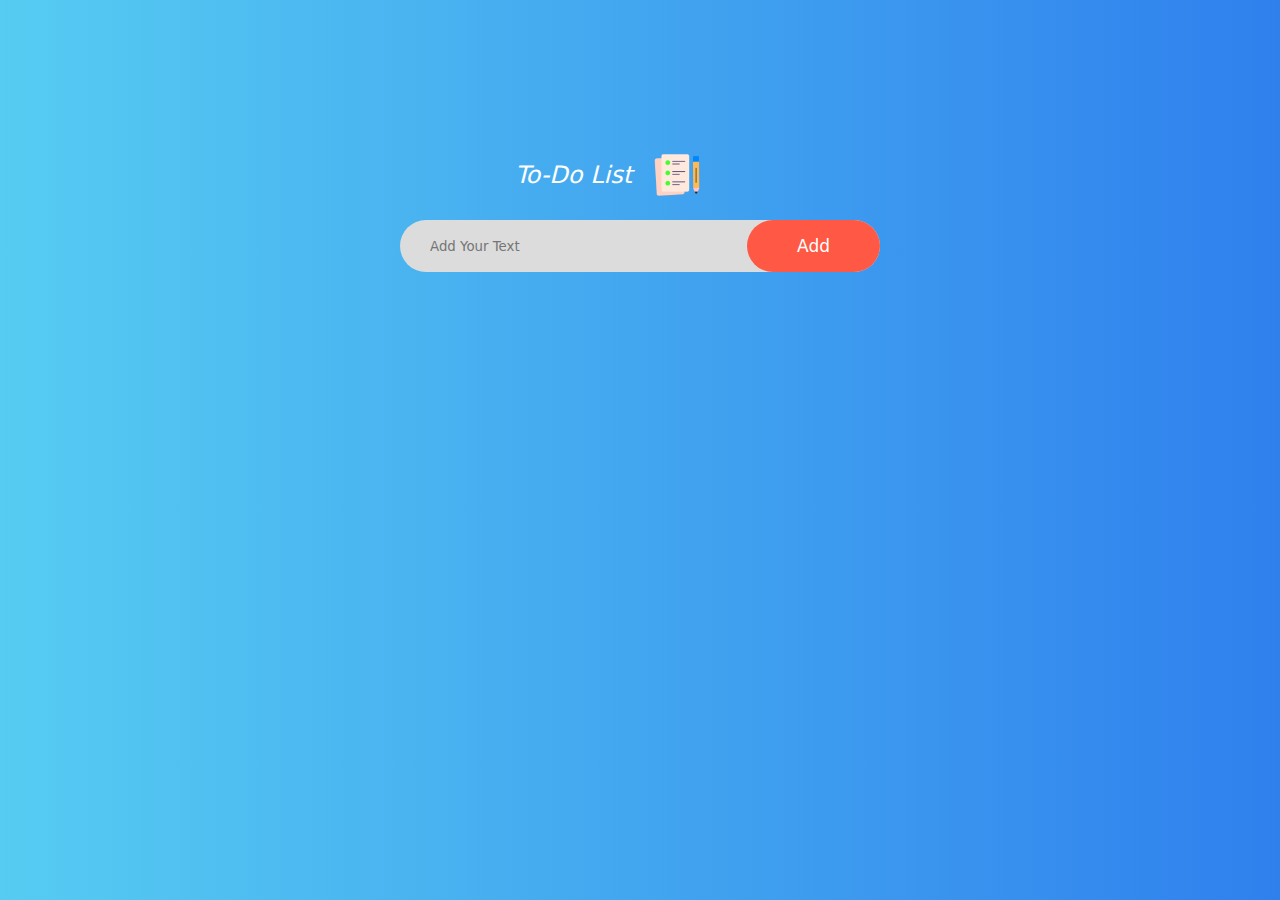
<file: todolist/index.html>
<!DOCTYPE html>
<html lang="en">
<head>
    <meta charset="UTF-8">
    <meta name="viewport" content="width=device-width, initial-scale=1.0">
    <title>To-Do list</title>
    <link rel="stylesheet" href="style.css">
</head>
<body>
    <div class="container">
<div class="todoapp">
    <h2>To-Do List <img src="./images/icon.png" alt="img"></h2>
    <div class="row">
        <input type="text" id="input-box" placeholder="Add Your Text" >
        <button onclick="addTask()">Add</button>
    </div>
    <ul id="list-container">
   <!-- <li class="checked">Task1</li>
        <li>Task2</li>
        <li>Task3</li>
    </ul> -->
</div>
    </div>
    <script src="script.js"></script>
</body>
</html>
</file>
<file: todolist/style.css>
*{
    margin: 0;
    padding: 0;
    font-family: system-ui, -apple-system, BlinkMacSystemFont, 'Segoe UI', Roboto, Oxygen, Ubuntu, Cantarell, 'Open Sans', 'Helvetica Neue', sans-serif;
    box-sizing: border-box;
}
.container
{
    width: 100%;
    min-height: 100vh;
    background: linear-gradient(to right, #56CCF2, #2F80ED);
    padding: 10px;
}
.todoapp{
    width: 100%;
    max-width: 540px;
    background: transparent;
    margin: 100px auto 20px;
    padding: 40px 30px 70px;
    border-radius: 30px;
}
.todoapp h2{
    color:#fff ;
    display: flex;
    align-items: center;
    margin-bottom: 20px;
    font-style: italic;
    font-weight: 500;
    margin-left: 115px;

}
.todoapp img{
    width: 50px;
    margin-left: 20px;
}
.row{
    display: flex;
    align-items: center;
    justify-content: space-between;
    border-radius: 40px;
    padding-left: 20px;
    margin-bottom: 25px;
    background: rgb(220, 220, 220);
}
input{
    flex: 1;
    border: none;
    outline: none;
    background: transparent;padding: 10px;

}
button{
    border: none;
    outline: none;
    padding: 16px 50px;
    background: #ff5945;
    font-size: 17px;
    cursor:pointer;
    color: #fff;
    border-radius: 45px;
}
ul li{
    list-style: none;
    font-size: 20px;
    padding: 12px 8px 12px 50px;
    user-select: none;
    cursor: pointer;
    position: relative;
}
ul li::before{
    content: '';
    position: absolute;
    height: 30px;
    width: 30px;
    border-radius: 50%;
    background-image: url(images/unchecked.png);
    background-size: cover;
    background-position: center;
    top: 12px;
    left: 8px;


}
ul li.checked
{
    color: #555;
    text-decoration: line-through;
}
ul li.checked::before
{
    background-image: url(images/checked.png);
}
ul li span{
    position: absolute;
    right: 0;
    top:5px;
    width: 40px;
    height: 40px;
    font-size: 25px;
    color: #555;
    line-height: 40px;
    text-align: center;
    border-radius:50% ;

    
}
ul li span:hover{
    background: rgb(93, 93, 93);
}
@media screen and (max-width: 800px) {
    .todoapp h2 {
        color: #fff;
        display: flex;
        margin-left: 64px;
        align-items: center;
        margin-bottom: 25px;
        font-style: italic;
        font-weight: 500;
        margin-left: 85px;
    }
    .todoapp {
        width: 100%;
        max-width: 547px;
        background: transparent;
        margin: 172px auto 20px;
        padding: 30px 18px 42px;
        border-radius: 35px;
    }
}
</file>
